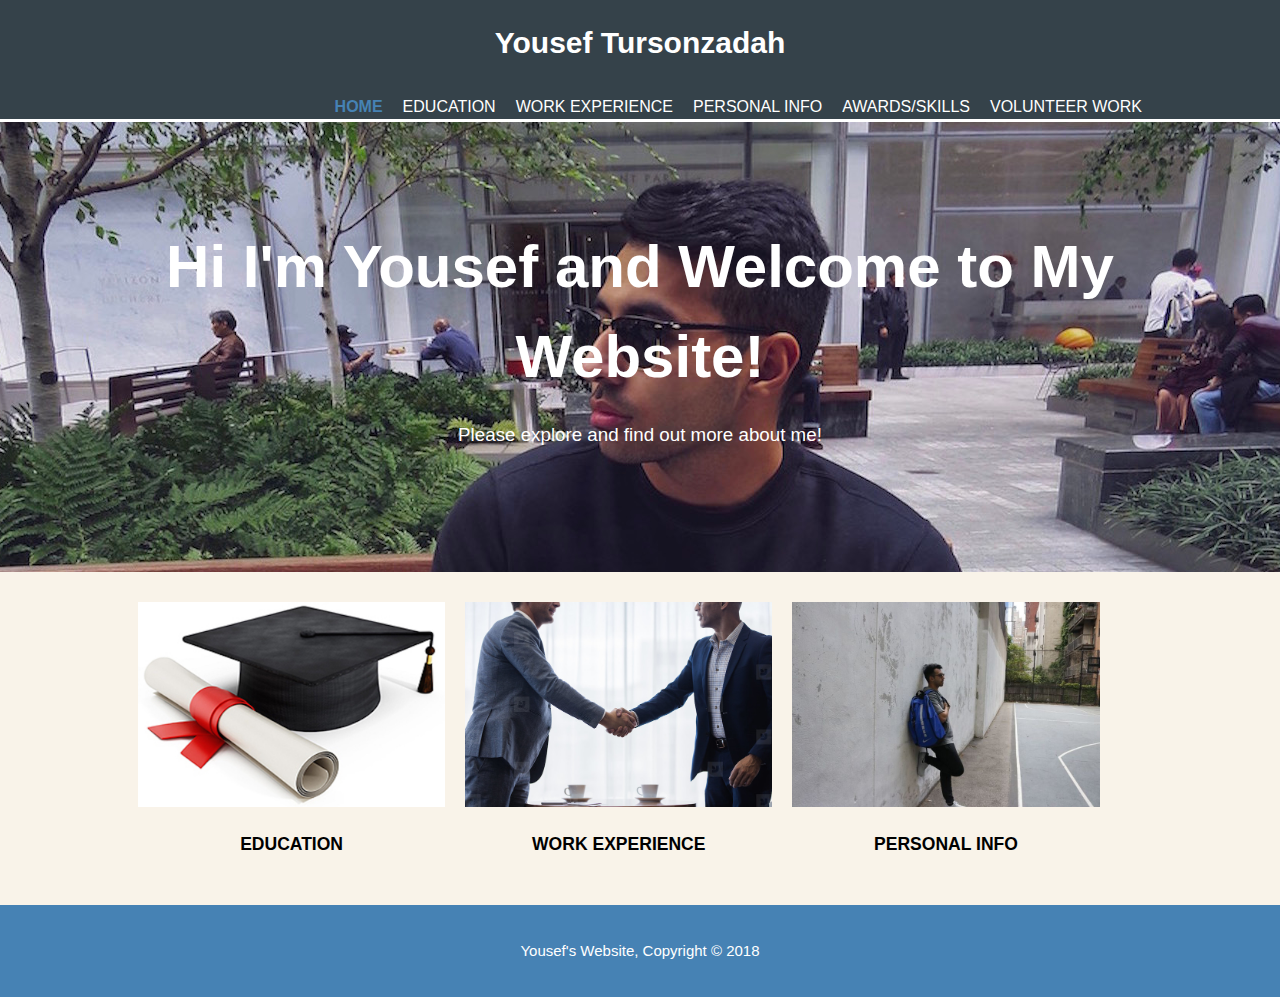
<file: index.html>
<!DOCTYPE html>
<html> 
	<head>
		<meta http-equiv="content-type" content="text/html; charset=utf-8" />
		<meta name= "viewport" content="width=device-width">	
			<title>Yousef's Resume</title>
		<link rel="stylesheet" type="text/css" href="css/styles.css">
		<link rel="stylesheet" type="text/css" href="css/mobile.css"
												media="(max-width:480px)"/>
	<link rel="stylesheet" type="text/css" href="css/desktop.css"
												media="(min-width:481px)"/>
	</head>
	<body>
		<header>
			<div class="container">
			<div id="Branding">
				<h1>Yousef Tursonzadah</h1>
			</div>
			<nav>
				<ul>
					<li class="current"><a href="index.html">Home</a></li>
					<li><a href="secondarypages/education.html">Education</a></li>
					<li><a href="secondarypages/work_experience.html">Work Experience</a></li>
					<li><a href="secondarypages/personal_info.html">Personal Info</a></li>
					<li><a href="secondarypages/awards_skills.html">Awards/skills</a></li>
					<li><a href="secondarypages/volunteer_work.html">volunteer work</a></li>
				</ul>
			</nav>	
		</header>
		<section id="showcase">
			<div class="container">
				<h1>Hi I'm Yousef and Welcome to My Website!</h1>
				<p>Please explore and find out more about me!</p>
			</div>	
		</section>
		<section id="boxes">
			<div class="container">
				<div class="box">
					<img src="./images/diploma.jpg" alt="diploma and cap">
					<h3><a href="secondarypages/education.html">Education</h3></a>
				</div>
				<div class="box">
					<img src="./images/work_experience.jpg" alt="businessmen handshake">
					<h3><a href="secondarypages/work_experience.html">Work Experience</h3></a>
				</div>
				<div class="box">
					<img src="./images/personal_info.jpg" alt="picture of me">
					<h3><a href="secondarypages/personal_info.html">Personal Info</h3></a>
				</div>
			</div>
		</h3>
	</div>
		</section>
		<footer>
			<p>Yousef's Website, Copyright &copy; 2018 </p>
		</footer>
	</body>

</html>
</file>
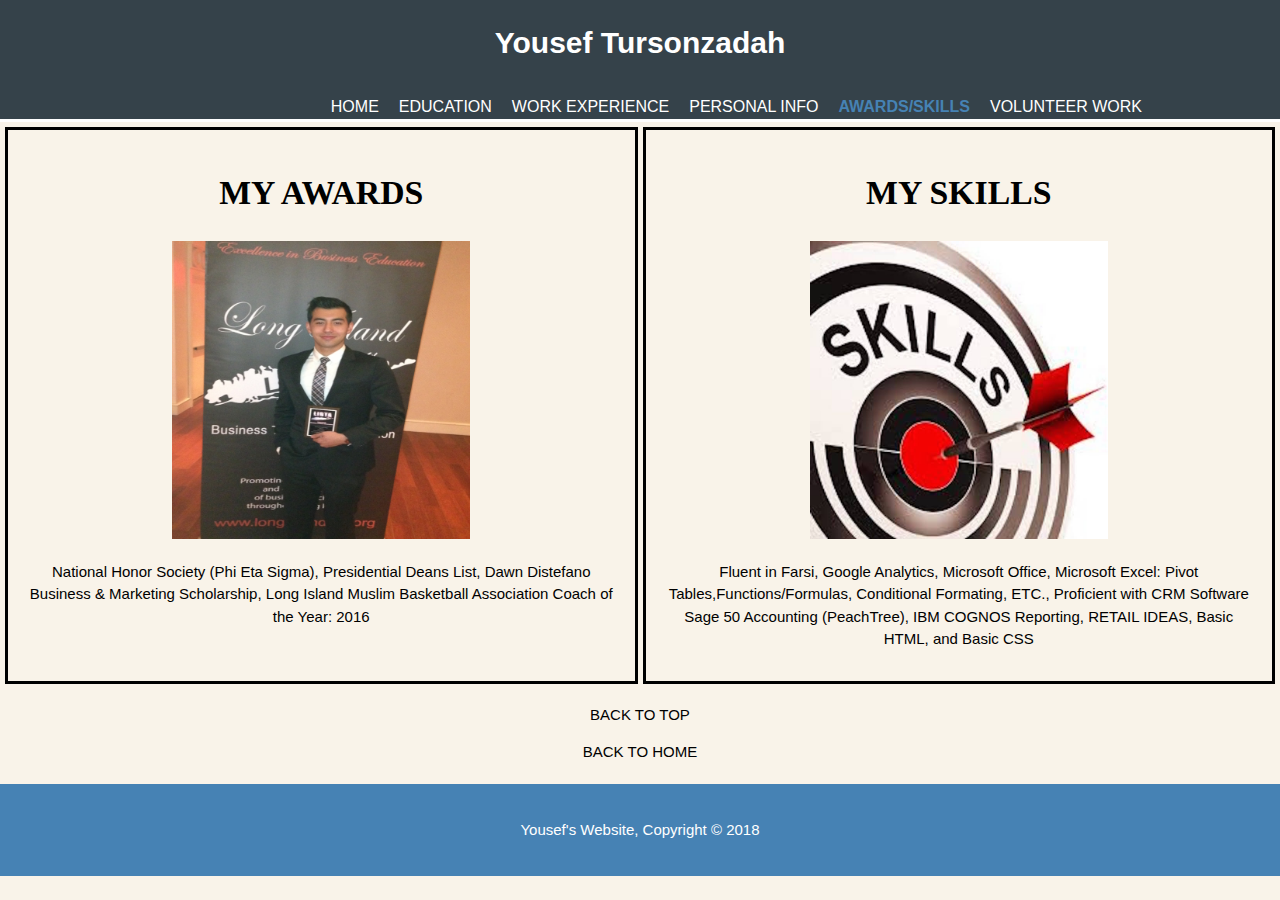
<file: secondarypages/awards_skills.html>
<!DOCTYPE html>
<html> 
	<head>
		<meta http-equiv="content-type" content="text/html; charset=utf-8" />
		<meta name= "viewport" content="width=device-width">
			<title>Yousef's Awards and Skills</title>
		<link rel="stylesheet" type="text/css" href="../css/styles.css">
		<link rel="stylesheet" type="text/css" href="../css/mobile.css"
												media="(max-width:480px)"/>
	<link rel="stylesheet" type="text/css" href="../css/desktop.css"
												media="(min-width:481px)"/>
	</head>
	<body>
		<header>
			<div class="container">
			<div id="Branding">
				<h1>Yousef Tursonzadah</h1>
			</div>
			<nav>
				<ul>
					<li><a href="../index.html">Home</a></li>
					<li><a href="education.html">Education</a></li>
					<li><a href="work_experience.html">Work Experience</a></li>
					<li><a href="personal_info.html">Personal Info</a></li>
					<li class="current"><a href="awards_skills.html">Awards/skills</a></li>
					<li><a href="volunteer_work.html">volunteer work</a></li>
				</ul>
			</nav>	
		</header>
		<Div class="pageheaders">
		<div class="tablecontainer">
			<div class="tablerow">
			<div  id="awards" class="tablecell">	
			<h1>My Awards</h1>
			<img src="../images/awards_skills.jpg" alt="me with an award">
			<p>
				National Honor Society (Phi Eta Sigma), 
				Presidential Deans List,
				Dawn Distefano Business & Marketing Scholarship,
				Long Island Muslim Basketball Association Coach of the Year: 2016
			</p>
		</div>
			<div id="skills" class="tablecell">
			<h1>My Skills</h1>
			<img src="../images/skills.jpg" alt="skills dart chart">
			<p>
				Fluent in Farsi, Google Analytics, Microsoft Office, Microsoft Excel: Pivot Tables,Functions/Formulas, Conditional Formating, ETC., Proficient with CRM Software Sage 50 Accounting (PeachTree), IBM COGNOS Reporting, RETAIL IDEAS, Basic HTML, and Basic CSS </p>
			
			
		</div>
		</div>
		</div>
		</Div>	
		<p><a href="awards_skills.html"> Back to top</a></p>
		<p><a href="../Index.html"> Back to Home</a></p>
		<footer>
			<p>Yousef's Website, Copyright &copy; 2018 </p>
		</footer>
	</body>
</html>
</file>
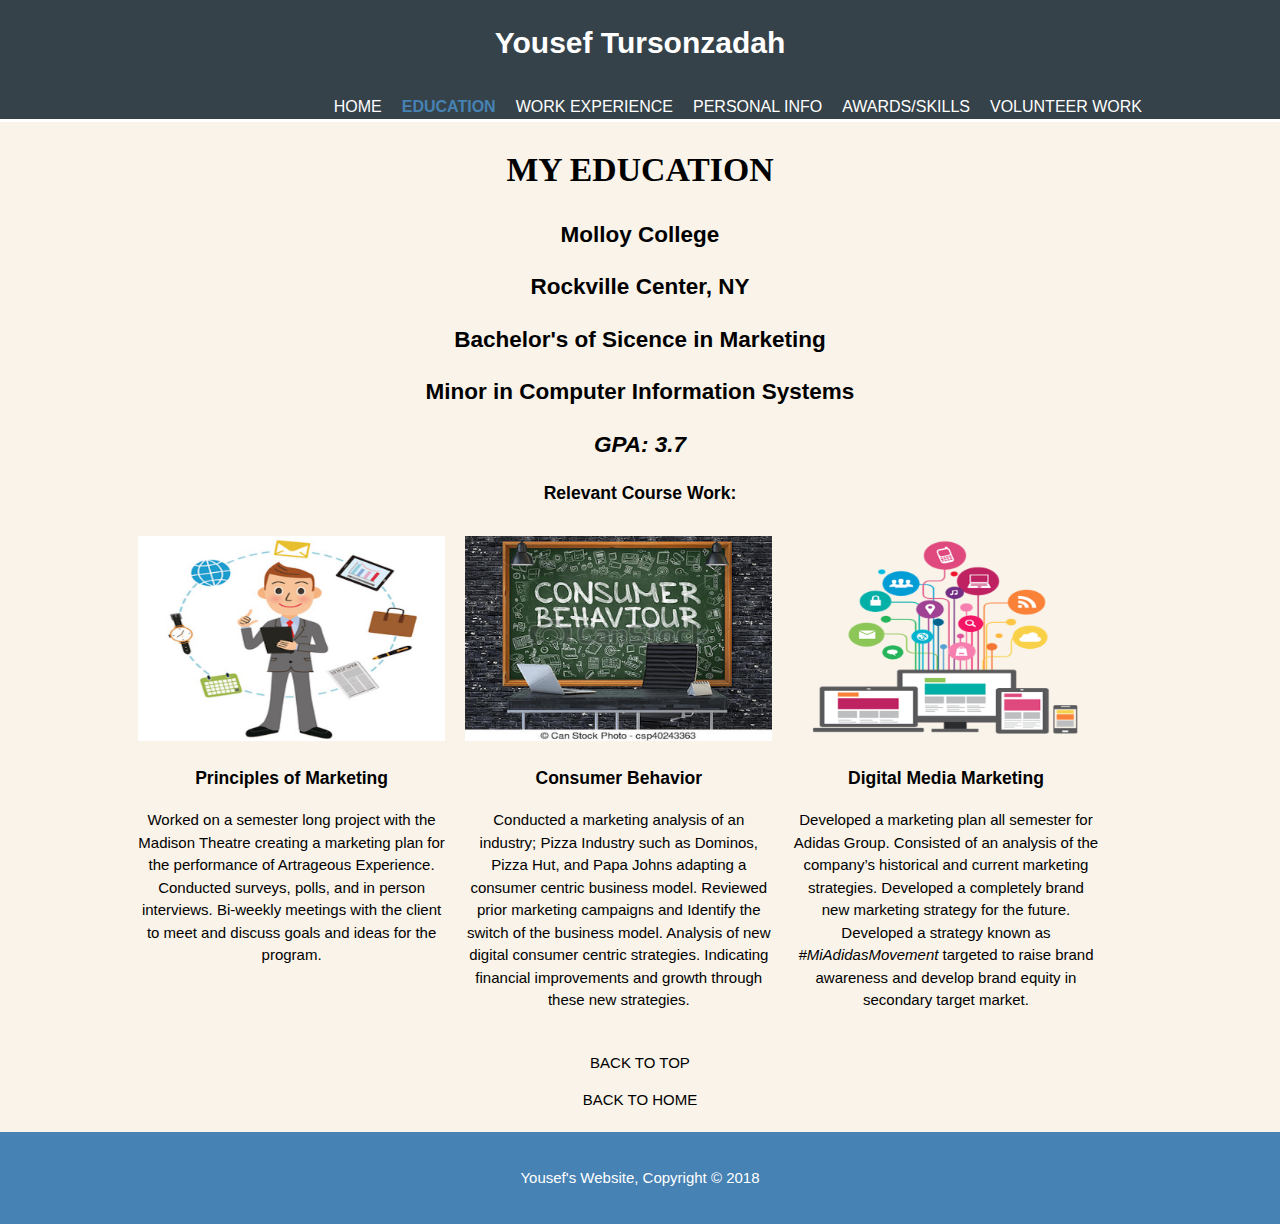
<file: secondarypages/education.html>
<!DOCTYPE html>
<html> 
	<head>
		<meta http-equiv="content-type" content="text/html; charset=utf-8" />
		<meta name= "viewport" content="width=device-width">
			<title>Yousef's Education</title>
		<link rel="stylesheet" type="text/css" href="../css/styles.css">
		<link rel="stylesheet" type="text/css" href="../css/mobile.css"
												media="(max-width:480px)"/>
	<link rel="stylesheet" type="text/css" href="../css/desktop.css"
												media="(min-width:481px)"/>
	</head>
	<body>
		<header>
			<div class="container">
			<div id="Branding">
				<h1>Yousef Tursonzadah</h1>
			</div>
			<nav>
				<ul>
					<li><a href="../index.html">Home</a></li>
					<li class="current"><a href="education.html">Education</a></li>
					<li><a href="work_experience.html">Work Experience</a></li>
					<li><a href="personal_info.html">Personal Info</a></li>
					<li><a href="awards_skills.html">Awards/skills</a></li>
					<li><a href="volunteer_work.html">volunteer work</a></li>
				</ul>
			</nav>	
		</header>
		<section>
			<div class="pageheaders">
				<h1>My Education</h1>
				<h2>Molloy College</h2>
				<h2> Rockville Center, NY</h2>
				<h2>Bachelor's of Sicence in Marketing</h2>
				<h2>Minor in Computer Information Systems</h2>
				<h2> <em>GPA: 3.7</em> </h2>
			</div>	
		</section>
		<h3>Relevant Course Work:</h3>	
		<section id="boxes">
			<div class="container">
				<div class="box">
					<img src="../images/principles_of_marketing.jpg" alt="marketing guy">
					<h3>Principles of Marketing</h3>
					<p>Worked on a semester long project with the Madison Theatre creating a marketing plan for the performance of Artrageous Experience. Conducted surveys, polls, and in person interviews. Bi-weekly meetings with the client to meet and discuss goals and ideas for the program.</p>
				</div>
				<div class="box">
					<img src="../images/consumer_behavior.jpg" alt="consumer Behavior">
					<h3>Consumer Behavior</h3>
					<p>Conducted a marketing analysis of an industry; Pizza Industry such as Dominos, Pizza Hut, and Papa Johns adapting a consumer centric business model. Reviewed prior marketing campaigns and Identify the switch of the business model. Analysis of new digital consumer centric strategies. Indicating financial improvements and growth through these new strategies.</p>
				</div>
				<div class="box">
					<img src="../images/digital_media.png" alt="digital media chart">
					<h3>Digital Media Marketing</h3>
					<p>Developed a marketing plan all semester for Adidas Group. Consisted of an analysis of the company’s historical and current marketing strategies. Developed a completely brand new marketing strategy for the future. Developed a strategy known as <em>#MiAdidasMovement</em> targeted to raise brand awareness and develop brand equity in secondary target market.</p>
				</div>
			</div>
		</section>
		<p><a href="education.html"> Back to top</a></p>
		<p><a href="../index.html"> Back to Home</a></p>

		<footer>
			<p>Yousef's Website, Copyright &copy; 2018 </p>
		</footer>
	</body>
</html>
</file>
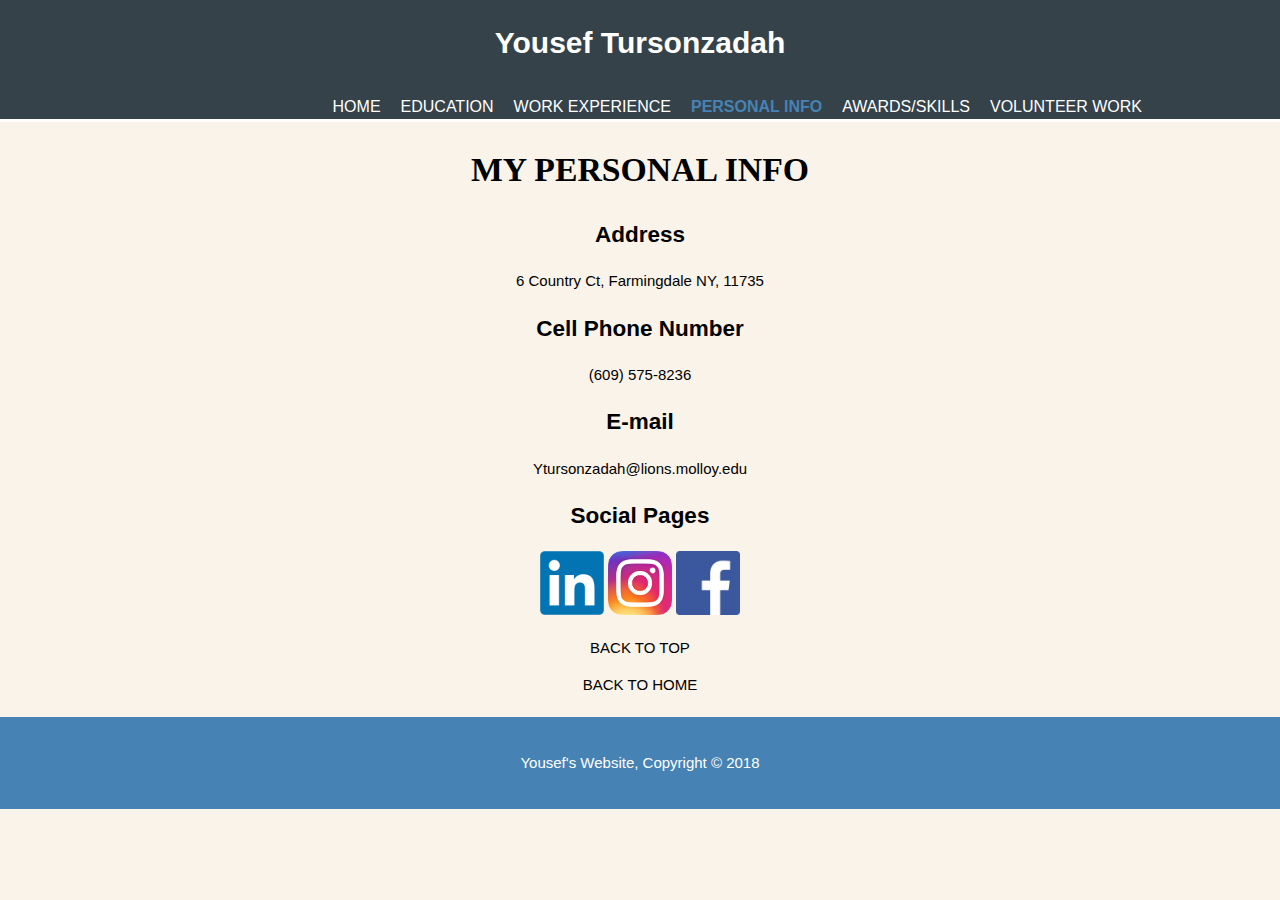
<file: secondarypages/personal_info.html>
<!DOCTYPE html>
<html> 
	<head>
		<meta http-equiv="content-type" content="text/html; charset=utf-8" />
		<meta name= "viewport" content="width=device-width">	
			<title>Yousef's Personal Information</title>
		<link rel="stylesheet" type="text/css" href="../css/styles.css">
		<link rel="stylesheet" type="text/css" href="../css/mobile.css"
												media="(max-width:480px)"/>
	<link rel="stylesheet" type="text/css" href="../css/desktop.css"
												media="(min-width:481px)"/>
	</head>
	<body>
		<header>
			<div class="container">
			<div id="Branding">
				<h1>Yousef Tursonzadah</h1>
			</div>
			<nav>
				<ul>
					<li><a href="../index.html">Home</a></li>
					<li><a href="education.html">Education</a></li>
					<li><a href="work_experience.html">Work Experience</a></li>
					<li class="current"><a href="personal_info.html">Personal Info</a></li>
					<li><a href="awards_skills.html">Awards/skills</a></li>
					<li><a href="volunteer_work.html">volunteer work</a></li>
				</ul>
			</nav>	
		</header>
		<Div class="pageheaders">
			<h1>My Personal Info</h1>
			<h2>Address</h2>
			<p><ul><li>6 Country Ct, Farmingdale NY, 11735 </li></ul></p>
			<h2>Cell Phone Number</h2>
			<p><ul><li>(609) 575-8236</li></ul></p>
			<h2>E-mail</h2>
			<p><ul><li> Ytursonzadah@lions.molloy.edu</li></ul></p>
			<h2>Social Pages</h2>
			
			<p>  
			<a href = "https://www.linkedin.com/in/yousef-tursonzadah-840569157/">
			<img src="../images/linkedin.png" alt=" Linkedin" width="5%">
			</a>
			<a href = "https://www.instagram.com/yousef_tursonzadah/">
			<img src="../images/instagram.png" alt=" instagram" width="5%">
			</a>
			<a href = "https://www.facebook.com/yousef.tursonzadah"><img src="../images/facebook.png" alt="facebook" width="5%">
			</a>
			</p>	
			<p><a href="personal_info.html"> Back to top</a></p>
			<p><a href="../index.html"> Back to Home</a></p>
		</Div>
		</div>	
		<footer>
			<p>Yousef's Website, Copyright &copy; 2018 </p>
		</footer>
	</body>
</html>
</file>
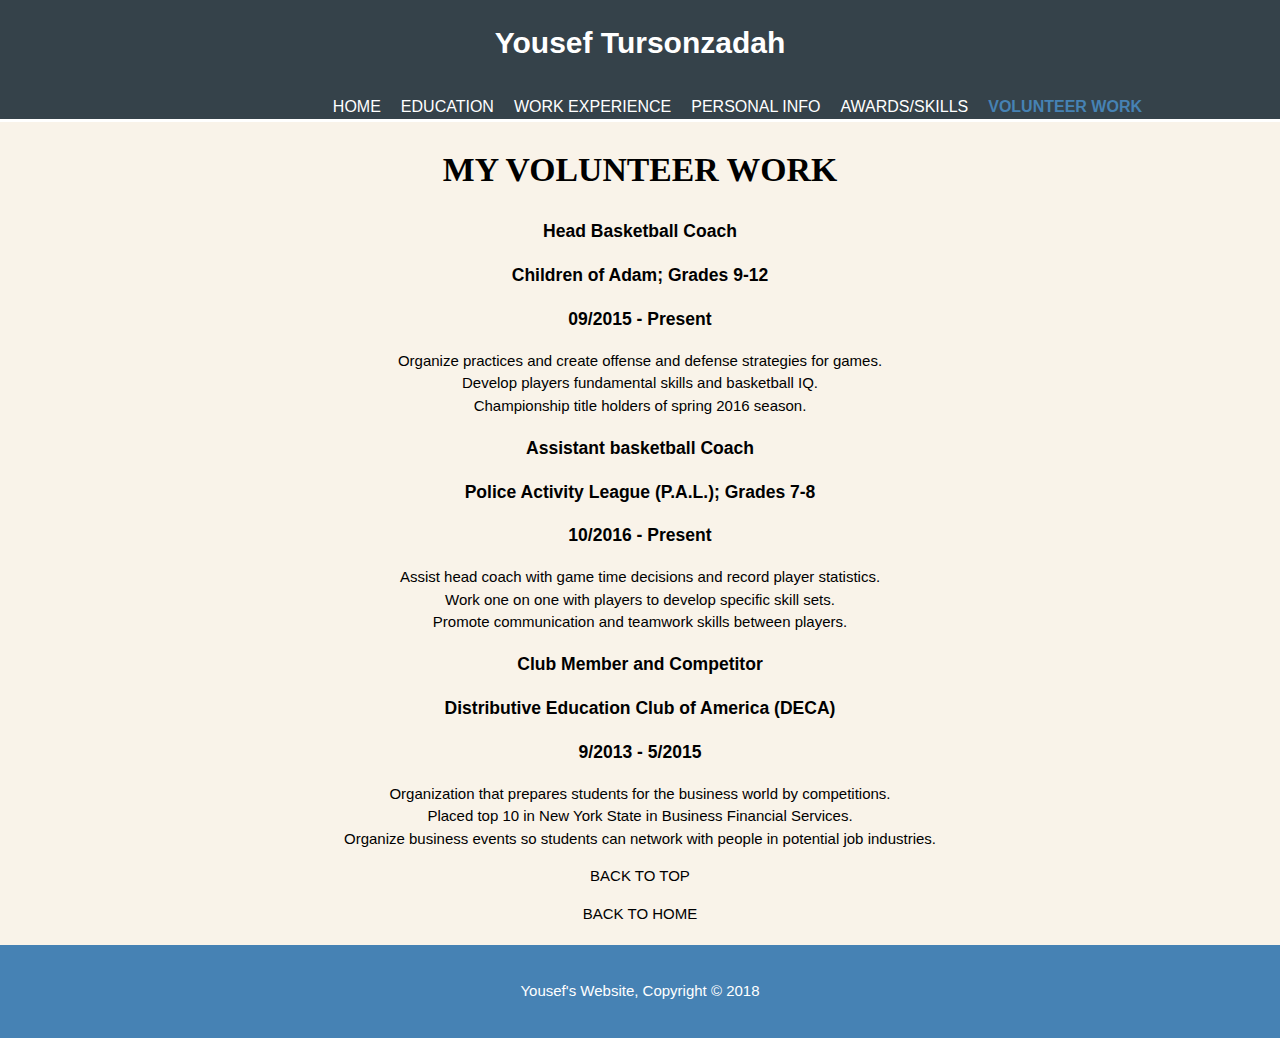
<file: secondarypages/volunteer_work.html>
<!DOCTYPE html>
<html> 
	<head>
		<meta http-equiv="content-type" content="text/html; charset=utf-8" />
		<meta name= "viewport" content="width=device-width">
			<title>Yousef's Volunteer work</title>
		<link rel="stylesheet" type="text/css" href="../css/styles.css">
		<link rel="stylesheet" type="text/css" href="../css/mobile.css"
												media="(max-width:480px)"/>
	<link rel="stylesheet" type="text/css" href="../css/desktop.css"
												media="(min-width:481px)"/>
	</head>
	<body>
		<header>
			<div class="container">
			<div id="Branding">
				<h1>Yousef Tursonzadah</h1>
			</div>
			<nav>
				<ul>
					<li><a href="../index.html">Home</a></li>
					<li><a href="education.html">Education</a></li>
					<li><a href="work_experience.html">Work Experience</a></li>
					<li><a href="personal_info.html">Personal Info</a></li>
					<li><a href="awards_skills.html">Awards/skills</a></li>
					<li class="current"><a href="volunteer_work.html">volunteer work</a></li>
				</ul>
			</nav>	
		</header>
			<Div class="pageheaders">	
			<h1>My Volunteer work</h1>
			<h3>Head Basketball Coach</h3>
			<h3>Children of Adam; Grades 9-12</h3>
			<h3>09/2015 - Present </h3>
			<p><ul>
				<li>Organize practices and create offense and defense strategies for games.
				</li>
				<li>Develop players fundamental skills and basketball IQ.
				</li>
				<li>Championship title holders of spring 2016 season.
				</li>
			</ul></p>
			<h3>Assistant basketball Coach</h3>
			<h3>Police Activity League (P.A.L.); Grades 7-8</h3>
			<h3>10/2016 - Present</h3>
			<p><ul>
				<li>Assist head coach with game time decisions and record player statistics.</li>
				<li>Work one on one with players to develop specific skill sets.</li>
				<li>Promote communication and teamwork skills between players.</li>
			</ul></p>
			<h3>Club Member and Competitor</h3>
			<h3>Distributive Education Club of America (DECA)</h3>
			<h3> 9/2013 - 5/2015</h3>
			<p><ul>
				<li>Organization that prepares students for the business world by competitions.</li>
				<li>Placed top 10 in New York State in Business Financial Services.</li>
				<li>Organize business events so students can network with people in potential job industries. </li>
			</ul></p>
			<p><a href="volunteer_work.html"> Back to top</a></p>
			<p><a href="../index.html"> Back to Home</a></p>
		</Div>
		<footer>
			<p>Yousef's Website, Copyright &copy; 2018 </p>
		</footer>
	</body>
</html>
</file>
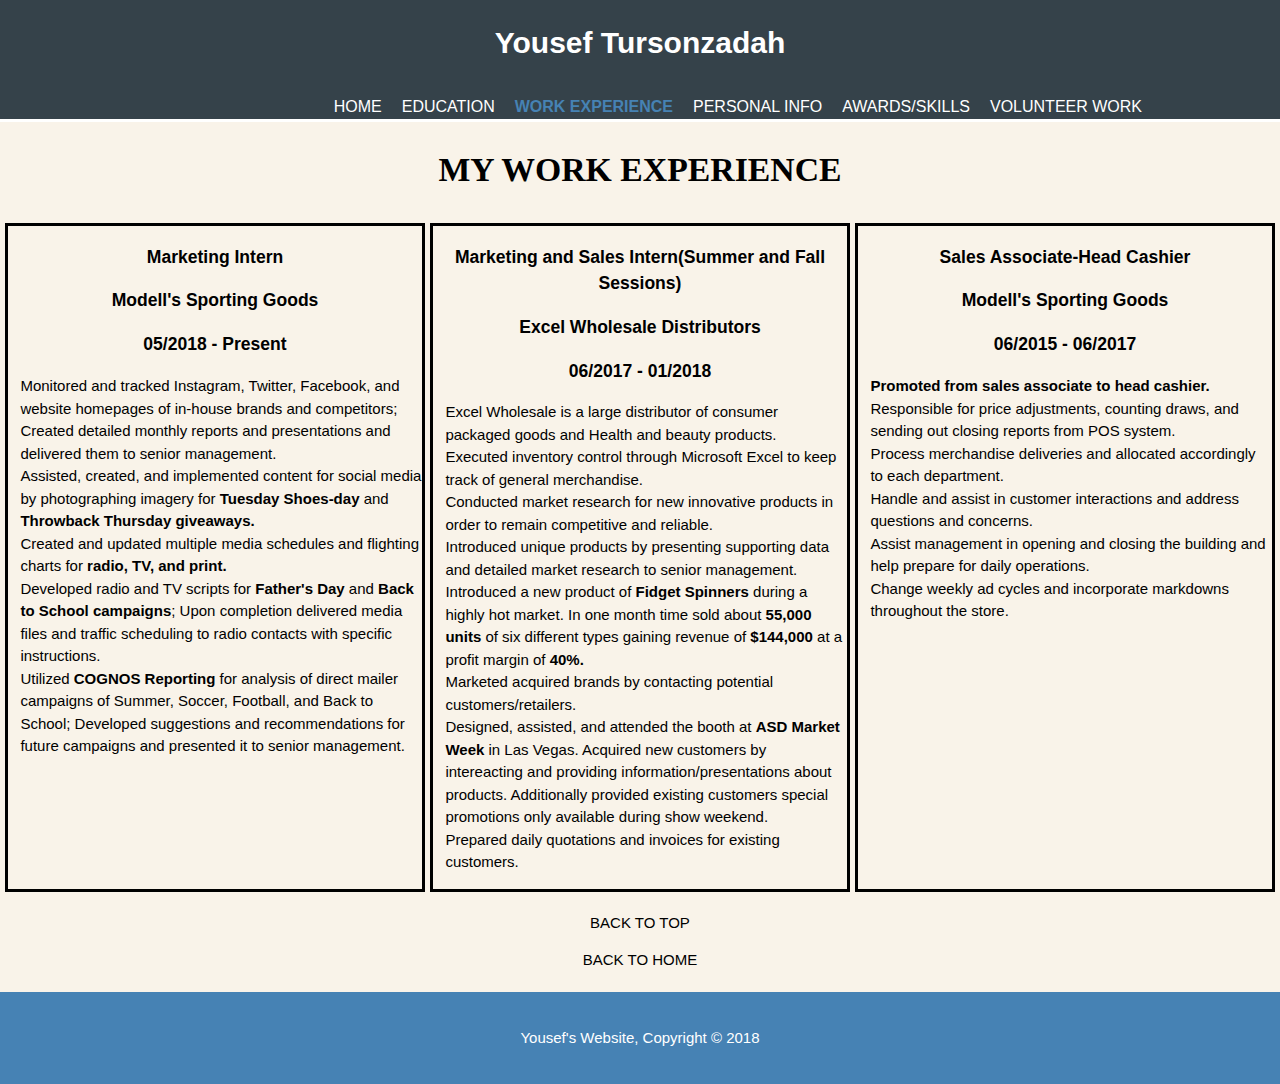
<file: secondarypages/work_experience.html>
<!DOCTYPE html>
<html> 
	<head>
		<meta http-equiv="content-type" content="text/html; charset=utf-8" />
		<meta name= "viewport" content="width=device-width">
			<title>Yousef's Work Experience</title>
		<link rel="stylesheet" type="text/css" href="../css/styles.css">
		<link rel="stylesheet" type="text/css" href="../css/mobile.css"
												media="(max-width:480px)"/>
	<link rel="stylesheet" type="text/css" href="../css/desktop.css"
												media="(min-width:481px)"/>

	</head>
	
	<body>
		<header>
			<div class="container">
			<div id="Branding">
				<h1>Yousef Tursonzadah</h1>
			</div>
			<nav>
				<ul>
					<li><a href="../index.html">Home</a></li>
					<li><a href="education.html">Education</a></li>
					<li class="current"><a href="work_experience.html">Work Experience</a></li>
					<li><a href="personal_info.html">Personal Info</a></li>
					<li><a href="awards_skills.html">Awards/skills</a></li>
					<li><a href="volunteer_work.html">volunteer work</a></li>
				</ul>
			</nav>	
		</header>
		<Div class="pageheaders">
			<h1>My Work Experience</h1>

		<div class="tablecontainer">
		<div class="tablerow">
		<section id="marketing" class="tablecell">	
			<h3>Marketing Intern</h3>
			<h3>Modell's Sporting Goods</h3>
			<h3>05/2018 - Present</h3>
			
		<p><ul>
			<li>Monitored and tracked Instagram, Twitter, Facebook, and website homepages of in-house brands and competitors; Created detailed monthly reports and presentations and delivered them to senior management.</li>
			<li>Assisted, created, and implemented content for social media by photographing imagery for <strong>Tuesday Shoes-day</strong> and <strong> Throwback Thursday giveaways.</strong></li>
			<li>Created and updated multiple media schedules and flighting charts for <strong> radio, TV, and print.</strong></li>
			<li>Developed radio and TV scripts for <strong>Father's Day</strong> and <strong>Back to School campaigns</strong>; Upon completion delivered media files and traffic scheduling to radio contacts with specific instructions.</li>
			<li>Utilized <strong>COGNOS Reporting</strong> for analysis of direct mailer campaigns of Summer, Soccer, Football, and Back to School; Developed suggestions and recommendations for future campaigns and presented it to senior management.</li>
		</ul></p></section>
		<section id="main" class="tablecell">
		<h3>Marketing and Sales Intern(Summer and Fall Sessions)</h3>
		<h3>Excel Wholesale Distributors</h3>
		<h3>06/2017 - 01/2018</h3>
		<p><ul>
			<li>Excel Wholesale is a large distributor of consumer packaged goods and Health and beauty products.</li>
			<li>Executed inventory control through Microsoft Excel to keep track of general merchandise.</li>
			<li>Conducted market research for new innovative products in order to remain competitive and reliable.</li>
			<li>Introduced unique products by presenting supporting data and detailed market research to senior management.</li>
			<li>Introduced a new product of <strong>Fidget Spinners</strong> during a highly hot market. In one month time sold about <strong>55,000 units</strong> of six different types gaining revenue of <strong>$144,000</strong> at a profit margin of <strong>40%.</strong></li>
			<li>Marketed acquired brands by contacting potential customers/retailers.</li>
			<li>Designed, assisted, and attended the booth at <strong>ASD Market Week</strong> in Las Vegas. Acquired new customers by intereacting and providing information/presentations about products. Additionally provided existing customers special promotions only available during show weekend.</li>
			<li>Prepared daily quotations and invoices for existing customers.</li>
		</ul></p>
	</section>
	<section id="cashier" class="tablecell">
		<h3>Sales Associate-Head Cashier</h3>
		<h3>Modell's Sporting Goods</h3>
		<h3>06/2015 - 06/2017</h3>
		<p><ul>
			<li><strong>Promoted from sales associate to head cashier.</strong></li>
			<li>Responsible for price adjustments, counting draws, and sending out closing reports from POS system.</li>
			<li>Process merchandise deliveries and allocated accordingly to each department.</li>
			<li>Handle and assist in customer interactions and address questions and concerns.</li>
			<li>Assist management in opening and closing the building and help prepare for daily operations.</li>
			<li>Change weekly ad cycles and incorporate markdowns throughout the store.</li>
		</ul></p>
		</section>
		</div>
		</div>
		</div>
		<p><a href="work_experience.html"> Back to top</a></p>
		<p><a href="../index.html"> Back to Home</a></p>
		<footer>
			<p>Yousef's Website, Copyright &copy; 2018 </p>
		</footer>
	</body>
</html>
</file>
<file: css/styles.css>
/*general CSS for entire webstie*/

body {
	font-family: arial, helvetica, sans-serif;
	font-size: 15px;
	line-height: 1.5;
	padding: 0;
	margin: 0;
	background-color: #f4f4f4;
	background: #f9f3e9;
	text-align: center;
}

body a{
	color: #000;
	text-decoration: none;
	text-transform: uppercase;
}

.container{
	width: 80%;
	margin: auto;
	overflow: hidden;
}
ul{
	margin: 0;
	padding: 0;

}

/* Header information */

header{
	background: #35424a;
	color: #ffffff;
	padding-top: 0px;
	min-height: 0px;
	border-bottom: #4682b4;
	border-bottom: 3px;
	border-bottom: solid;
}

header a{
	color: #ffffff;
	text-decoration: none;
	text-transform: uppercase;
	font-size: 16px;

}


header li{
	float: left;
	display: inline;
	padding:0 10px 0 10px;
}

header #branding{
	float: left;
}

header #branding h1{
	margin: 0;
}
header nav{
	float: right;
	margin-top: 10px;
}

header .current a{
	color: #4682b4;
	font-weight: bold;
}

header a:hover{
	color: #cccccc;
	font-weight: bold;
}

/* Home page showcase display area*/

#showcase {
	min-height: 450px;
	max-width: auto;
	background: url('../images/homescreen.jpg') no-repeat center 0;
	text-align: center;
	color: #ffffff;
}

#showcase h1{
	margin-top: 100px;
	font-size: 4em;
	margin-bottom: 10px;
}

#showcase p{
	font-weight: 20px;
	font-size: 1.25em;
}

/* Boxes for home page and education*/
#boxes{
	margin-top: 20px;
}

#boxes .box{
	float: left;
	text-align: center;
	width: 30%;
	padding: 10px;
	border-bottom: #000,solid,3px;
}

#boxes .box img{
	width: 100%;
	border-bottom: #000,solid,3px;
	border-top: #000,solid,3px;
	border-right: #000,solid,3px;
	border-left: : #000,solid,3px;
}
/* footwear information*/
footer {
	padding: 20px;
	margin-top: 20px;
	color: #ffffff;
	background-color: #4682b4;
	text-align: center;
}
/* header style for all secondary pages*/

.pageheaders h1{
	font-size: 2.25em;
	font-family: cursive;
	font-weight: bold;
	text-align: center;
	text-transform: uppercase; 
}


/* Info for tables*/



/* skills and awards id tags*/

#awards {
	width: 40%;
	padding: 15px;
}

#awards img{
	width: 50%;
}

#skills {
	width: 40%;
	padding: 15px;
	
}

#skills img{
	width: 50%
}

/*work experience id tags*/


#cashier {
  font-size:        150%;
  padding:          0px;
  margin:           0px 10px 10px 10px;

}

#marketing {
  padding: 15px;
  margin:           0px 10px 10px 10px;

}
</file>
<file: css/mobile.css>
@media screen and (max-width: 480px){
	header li{
		float: none;
		padding:0 5px 0 5px;
	}
	#boxes .box{
	float: none;
	width: auto;
	}
	#showcase {
		max-height: 350px;
	}
	#showcase h1{
		font-size: 2.5em;

	}

	#awards, #skills {
		width: auto;
	}
	.tablecell {
		border: solid;
		border-color: black;
		margin-bottom:1%;
	}
}
</file>
<file: css/desktop.css>
@media screen and (min-width: 481px){
	

	.tablecontainer {
		display: table;
		border-spacing: 5px;
	}

	.tablerow {
		display: table-row;
	}

	.tablecell{
		vertical-align: top;
		display: table-cell;
		width: 30.5%;
		padding-left: :3%;
		border: solid;
		border-color: black;

	}

	.tablecell li{
		list-style: none;
		text-align: left;
		padding-left: 3%;
	}
}
</file>
